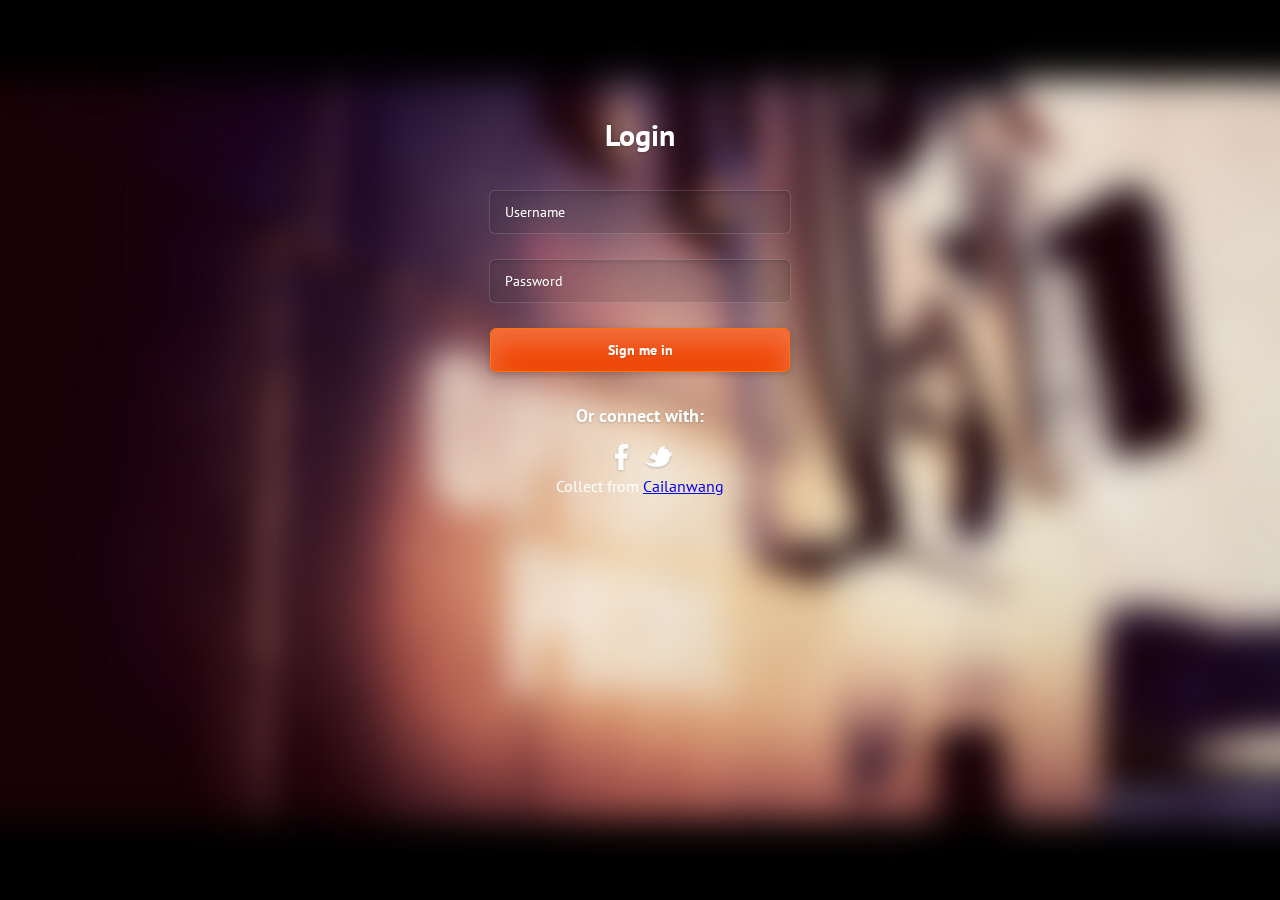
<file: src/main/resources/static/login.html>
<!DOCTYPE html>
<html lang="en" class="no-js">
<head>
    <meta charset="utf-8">
    <title>Fullscreen Login</title>
    <meta name="viewport" content="width=device-width, initial-scale=1.0">
    <meta name="description" content="">
    <meta name="author" content="">

    <!-- CSS -->
    <link rel='stylesheet' href='http://fonts.googleapis.com/css?family=PT+Sans:400,700'>
    <link rel="stylesheet" href="media/assets/css/reset.css">
    <link rel="stylesheet" href="media/assets/css/supersized.css">
    <link rel="stylesheet" href="media/assets/css/style.css">

    <!-- HTML5 shim, for IE6-8 support of HTML5 elements -->
    <!--[if lt IE 9]>
    <script src="http://html5shim.googlecode.com/svn/trunk/html5.js"></script>
    <![endif]-->

</head>

<body>

<div class="page-container">
    <h1>Login</h1>
    <form id="fm">
        <input type="text" name="phone" class="username" placeholder="Username">
        <input type="password" name="password" class="password" placeholder="Password">
        <button type="submit" onclick="login()">Sign me in</button>
        <div class="error"><span>+</span></div>
    </form>
    <div class="connect">
        <p>Or connect with:</p>
        <p>
            <a class="facebook" href=""></a>
            <a class="twitter" href=""></a>
        </p>
    </div>
</div>
<div align="center">Collect from <a href="http://www.cssmoban.com/" target="_blank" title="Cailanwang">Cailanwang</a>
</div>

<!-- Javascript -->
<script src="media/assets/js/jquery-1.8.2.min.js"></script>
<script src="media/assets/js/supersized.3.2.7.min.js"></script>
<script src="media/assets/js/supersized-init.js"></script>
<script src="media/assets/js/scripts.js"></script>

</body>
<script>
    function login() {
        $.post("http://localhost:8080/user/login.do", $("#fm").serialize(), function (data) {
            if (data.msg = 'OK') {
                location.href = "http://localhost:8080/index.html";
            } else {
                alert("账号或密码错误！");
            }
        });
    }
</script>

</html>
</file>
<file: src/main/resources/static/media/assets/css/style.css>
/*
 *
 * Template Name: Fullscreen Login
 * Description: Login Template with Fullscreen Background Slideshow
 * Author: Anli Zaimi
 * Author URI: http://azmind.com
 *
 */


body {
    background: #f8f8f8;
    font-family: 'PT Sans', Helvetica, Arial, sans-serif;
    text-align: center;
    color: #fff;
}

.page-container {
    margin: 120px auto 0 auto;
}

h1 {
    font-size: 30px;
    font-weight: 700;
    text-shadow: 0 1px 4px rgba(0,0,0,.2);
}

form {
    position: relative;
    width: 305px;
    margin: 15px auto 0 auto;
    text-align: center;
}

input {
    width: 270px;
    height: 42px;
    margin-top: 25px;
    padding: 0 15px;
    background: #2d2d2d; /* browsers that don't support rgba */
    background: rgba(45,45,45,.15);
    -moz-border-radius: 6px;
    -webkit-border-radius: 6px;
    border-radius: 6px;
    border: 1px solid #3d3d3d; /* browsers that don't support rgba */
    border: 1px solid rgba(255,255,255,.15);
    -moz-box-shadow: 0 2px 3px 0 rgba(0,0,0,.1) inset;
    -webkit-box-shadow: 0 2px 3px 0 rgba(0,0,0,.1) inset;
    box-shadow: 0 2px 3px 0 rgba(0,0,0,.1) inset;
    font-family: 'PT Sans', Helvetica, Arial, sans-serif;
    font-size: 14px;
    color: #fff;
    text-shadow: 0 1px 2px rgba(0,0,0,.1);
    -o-transition: all .2s;
    -moz-transition: all .2s;
    -webkit-transition: all .2s;
    -ms-transition: all .2s;
}

input:-moz-placeholder { color: #fff; }
input:-ms-input-placeholder { color: #fff; }
input::-webkit-input-placeholder { color: #fff; }

input:focus {
    outline: none;
    -moz-box-shadow:
        0 2px 3px 0 rgba(0,0,0,.1) inset,
        0 2px 7px 0 rgba(0,0,0,.2);
    -webkit-box-shadow:
        0 2px 3px 0 rgba(0,0,0,.1) inset,
        0 2px 7px 0 rgba(0,0,0,.2);
    box-shadow:
        0 2px 3px 0 rgba(0,0,0,.1) inset,
        0 2px 7px 0 rgba(0,0,0,.2);
}

button {
    cursor: pointer;
    width: 300px;
    height: 44px;
    margin-top: 25px;
    padding: 0;
    background: #ef4300;
    -moz-border-radius: 6px;
    -webkit-border-radius: 6px;
    border-radius: 6px;
    border: 1px solid #ff730e;
    -moz-box-shadow:
        0 15px 30px 0 rgba(255,255,255,.25) inset,
        0 2px 7px 0 rgba(0,0,0,.2);
    -webkit-box-shadow:
        0 15px 30px 0 rgba(255,255,255,.25) inset,
        0 2px 7px 0 rgba(0,0,0,.2);
    box-shadow:
        0 15px 30px 0 rgba(255,255,255,.25) inset,
        0 2px 7px 0 rgba(0,0,0,.2);
    font-family: 'PT Sans', Helvetica, Arial, sans-serif;
    font-size: 14px;
    font-weight: 700;
    color: #fff;
    text-shadow: 0 1px 2px rgba(0,0,0,.1);
    -o-transition: all .2s;
    -moz-transition: all .2s;
    -webkit-transition: all .2s;
    -ms-transition: all .2s;
}

button:hover {
    -moz-box-shadow:
        0 15px 30px 0 rgba(255,255,255,.15) inset,
        0 2px 7px 0 rgba(0,0,0,.2);
    -webkit-box-shadow:
        0 15px 30px 0 rgba(255,255,255,.15) inset,
        0 2px 7px 0 rgba(0,0,0,.2);
    box-shadow:
        0 15px 30px 0 rgba(255,255,255,.15) inset,
        0 2px 7px 0 rgba(0,0,0,.2);
}

button:active {
    -moz-box-shadow:
        0 15px 30px 0 rgba(255,255,255,.15) inset,
        0 2px 7px 0 rgba(0,0,0,.2);
    -webkit-box-shadow:
        0 15px 30px 0 rgba(255,255,255,.15) inset,
        0 2px 7px 0 rgba(0,0,0,.2);
    box-shadow:        
        0 5px 8px 0 rgba(0,0,0,.1) inset,
        0 1px 4px 0 rgba(0,0,0,.1);

    border: 0px solid #ef4300;
}

.error {
    display: none;
    position: absolute;
    top: 27px;
    right: -55px;
    width: 40px;
    height: 40px;
    background: #2d2d2d; /* browsers that don't support rgba */
    background: rgba(45,45,45,.25);
    -moz-border-radius: 8px;
    -webkit-border-radius: 8px;
    border-radius: 8px;
}

.error span {
    display: inline-block;
    margin-left: 2px;
    font-size: 40px;
    font-weight: 700;
    line-height: 40px;
    text-shadow: 0 1px 2px rgba(0,0,0,.1);
    -o-transform: rotate(45deg);
    -moz-transform: rotate(45deg);
    -webkit-transform: rotate(45deg);
    -ms-transform: rotate(45deg);

}

.connect {
    width: 305px;
    margin: 35px auto 0 auto;
    font-size: 18px;
    font-weight: 700;
    text-shadow: 0 1px 3px rgba(0,0,0,.2);
}

.connect a {
    display: inline-block;
    width: 32px;
    height: 35px;
    margin-top: 15px;
    -o-transition: all .2s;
    -moz-transition: all .2s;
    -webkit-transition: all .2s;
    -ms-transition: all .2s;
}

.connect a.facebook { background: url(../img/facebook.png) center center no-repeat; }
.connect a.twitter { background: url(../img/twitter.png) center center no-repeat; }

.connect a:hover { background-position: center bottom; }
</file>
<file: src/main/resources/static/media/assets/css/supersized.css>
/*

	Supersized - Fullscreen Slideshow jQuery Plugin
	Version : 3.2.7
	Site	: www.buildinternet.com/project/supersized
	
	Author	: Sam Dunn
	Company : One Mighty Roar (www.onemightyroar.com)
	License : MIT License / GPL License
	
*/

* { margin:0; padding:0; }
body { background:#111; height:100%; }
	img { border:none; }
	
	#supersized-loader { position:absolute; top:50%; left:50%; z-index:0; width:60px; height:60px; margin:-30px 0 0 -30px; text-indent:-999em; background:url(../img/progress.gif) no-repeat center center;}
	
	#supersized {  display:block; position:fixed; left:0; top:0; overflow:hidden; z-index:-999; height:100%; width:100%; }
		#supersized img { width:auto; height:auto; position:relative; display:none; outline:none; border:none; }
			#supersized.speed img { -ms-interpolation-mode:nearest-neighbor; image-rendering: -moz-crisp-edges; }	/*Speed*/
			#supersized.quality img { -ms-interpolation-mode:bicubic; image-rendering: optimizeQuality; }			/*Quality*/
		
		#supersized li { display:block; list-style:none; z-index:-30; position:fixed; overflow:hidden; top:0; left:0; width:100%; height:100%; background:#111; }
		#supersized a { width:100%; height:100%; display:block; }
			#supersized li.prevslide { z-index:-20; }
			#supersized li.activeslide { z-index:-10; }
			#supersized li.image-loading { background:#111 url(../img/progress.gif) no-repeat center center; width:100%; height:100%; }
				#supersized li.image-loading img{ visibility:hidden; }
			#supersized li.prevslide img, #supersized li.activeslide img{ display:inline; }


#supersized img { max-width: none !important }
</file>
